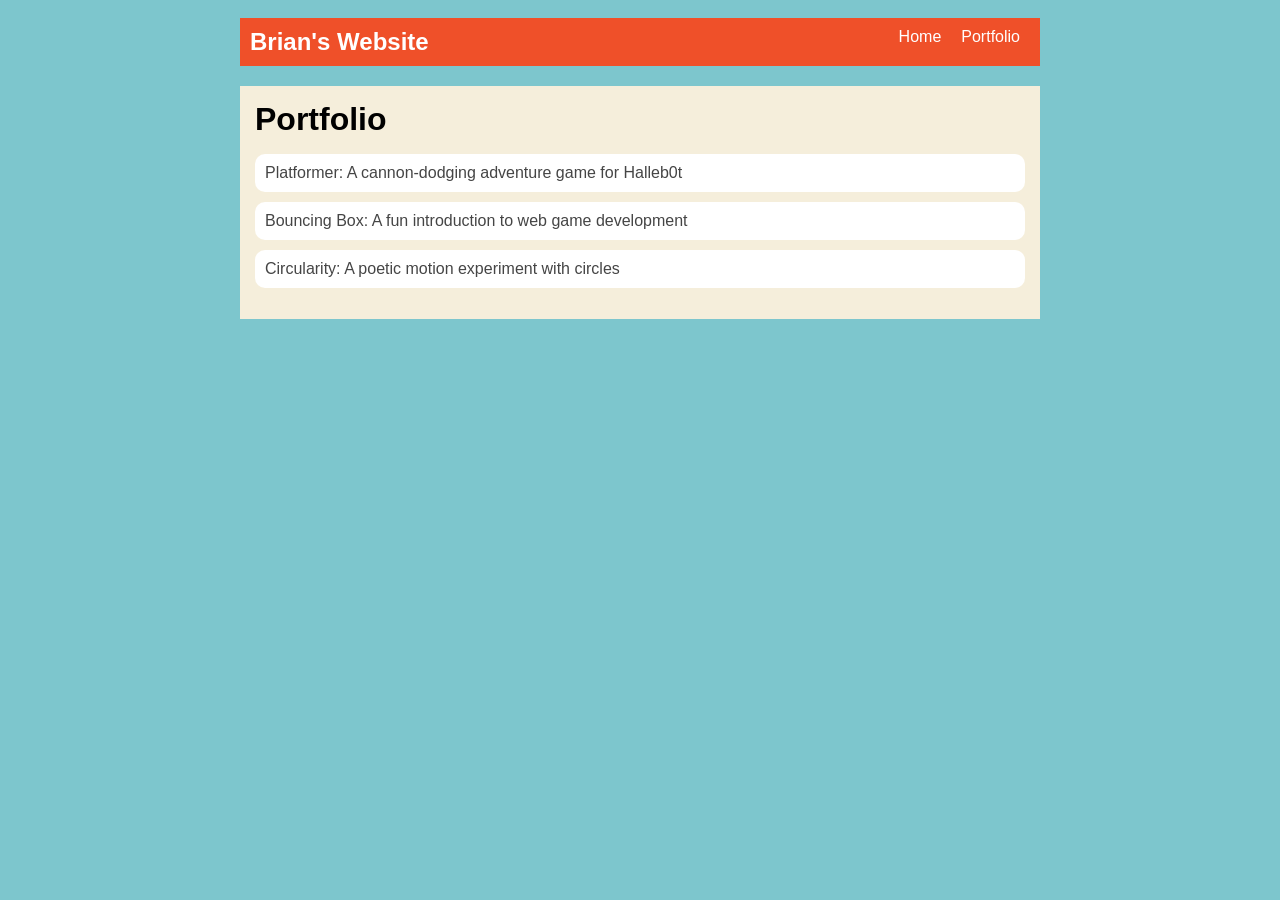
<file: portfolio.html>
<!DOCTYPE html>
<html>
  <head>
    <title>RichoffWebsites</title>
    <link rel="stylesheet" href="style.css" />
  </head>

  <body>
    <!-- All content goes here -->
    <div id="all-contents">
    <nav>
       <h1>Brian's Website</h1>
       <ul id="nav-ul">
        <li class="nav-li">
            <a href="index.html">Home</a>
          </li>
          <li class="nav-li">
            <a href="portfolio.html">Portfolio</a>
          </li>
        </ul>
        </nav>
      
        <main>
            <div class="content">
                <h1>Portfolio</h1>
                <ul id="portfolio">
                    <li>
                        <a href="fsd-projects/platformer/">Platformer: A cannon-dodging adventure game for Halleb0t</a>
                      </li>
                      <li>
                        <a href="fsd-projects/bouncing-box/">Bouncing Box: A fun introduction to web game development</a>
                      </li>
                      <li>
                        <a href="fsd-projects/circularity/">Circularity: A poetic motion experiment with circles</a>
                      </li>
                      
                </ul>
              </div>
        </main>
    </div>
  </body>
</html>
</file>
<file: style.css>
body {
    background: rgb(125, 198, 205);
    color: rgb(45, 45, 45);
    padding: 10px;
    font-family: Arial, sans-serif;
}

#all-contents {
    max-width: 800px;
    margin: auto;
}

/* navigation menu */
nav {
    background: rgb(239, 80, 41);
    margin: 0 auto;
    display: flex;
    padding: 10px;
}

h1 {
    display: flex;
    align-items: center;
    color: white;
    flex: 1;
    margin: 0;
}

#nav-ul {
    list-style-type: none;
    margin: 0;
    padding: 0;
    display: flex;
}

.nav-li {
    display: inline-block;
    padding: 0 10px;
}

a {
    text-decoration: none;
    color: #fff;
}

/* main container area beneath menu */
main {
    background: rgb(245, 238, 219);
    display: flex;
    margin-top: 20px;
}

.sidebar {
    margin-right: 25px;
    padding: 10px;
}

.sidebar-img {
    width: 200px;
}

.content {
    flex: 1;
    padding: 15px;
}

/* interests section styles */
#interests {
    border: 4px silver ridge;
    padding: 8px;
    margin-top: 20px;
}

h2, h3 {
    margin: 0px;
}
/* Portfolio styles */
.content h1 {
    color: black;
  }
  
  #portfolio {
    list-style-type: none;
    padding-left: 0;
  }
  
  #portfolio li {
    background: #fff;
    padding: 10px;
    border-radius: 10px;
    margin-bottom: 10px;
  }
  
  #portfolio li:hover {
    background: #eee;
  }
  
  #portfolio a {
    text-decoration: none;
    color: #454545;
  }
</file>
